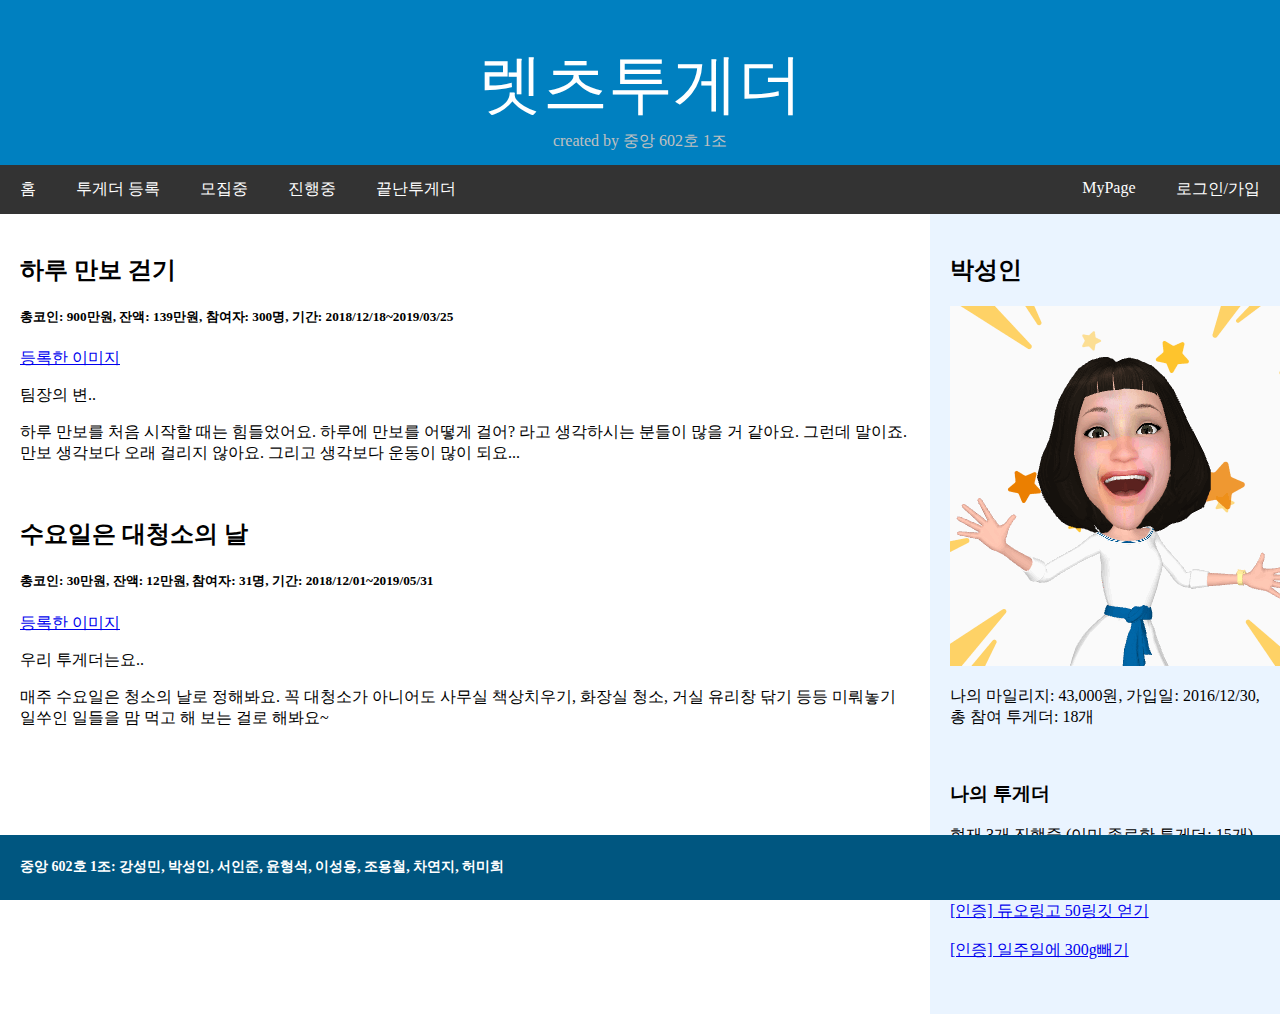
<file: WebContent/home.html>
﻿<!DOCTYPE html>
<html lang="ko">
<head>
<title>렛츠 투게더</title>
<meta charset="UTF-8">
<meta name="viewport" content="width=device-width, initial-scale=1">
<link type="text/css" rel="stylesheet" href="css/home.css">
</head>
<body>

  <div class="p_header">
    <div class="p_title">렛츠투게더</div>
    <div class="p_oursHead" onclick="openNav()">created by 중앙 602호
      1조</div>
  </div>

  <div id="p_mySidenav" class="p_sidenav">
    <a href="javascript:void(0)" class="p_closebtn" onclick="closeNav()">&times;</a>
    <a href="#" onclick="visibleIntro( 'Kang')">강성민</a>
    <a href="#" onclick="visibleIntro( 'Park')">박성인</a>
    <a href="#" onclick="visibleIntro( 'Seo')">서인준</a>
    <a href="#" onclick="visibleIntro( 'Youn')">윤형석</a>
    <a href="#" onclick="visibleIntro( 'Lee')">이성용</a>
    <a href="#" onclick="visibleIntro( 'Jo')">조용철</a>
    <a href="#" onclick="visibleIntro( 'Cha')">차연지</a>
    <a href="#" onclick="visibleIntro( 'Hu')">허미희</a>
  </div>
  <div id="p_intro">
    <div class="p_int">
      <div id="p_intName">박성인</div>
      <div id="p_intCont">초기화면 및 전체 구성</div>
    </div>
  </div>

  <script>
			function openNav() {
				document.getElementById("p_mySidenav").style.display = "block";
			}

			function closeNav() {
				document.getElementById("p_mySidenav").style.display = "none";
				document.getElementById("p_intro").style.display = "none";
			}
			function visibleIntro(Nm) {
				switch (Nm) {
				case "Kang":
					name = "강성민";
					cont = "로그인/가입";
					break;
				case "Park":
					name = "박성인";
					cont = "초기화면 및 전체 구성";
					break;
				case "Seo":
					name = "서인준";
					cont = "MyPage, 인증";
					break;
				case "Youn":
					name = "윤형석";
					cont = "모집 투게더";
					break;
				case "Lee":
					name = "이성용";
					cont = "투게더 등록";
					break;
				case "Jo":
					name = "조용철";
					cont = "상세페이지와 댓글";
					break;
				case "Cha":
					name = "차연지";
					cont = "끝난 투게더";
					break;
				case "Hu":
					name = "허미희";
					cont = "진행 투게더";
					break;
				default:
					name = "박성인";
					cont = "초기화면 및 전체 구성";
				}

				document.getElementById("p_intName").innerHTML = name;
				document.getElementById("p_intCont").innerHTML = cont;
				document.getElementById("p_intro").style.display = "block";
			}
		</script>


  <div class="p_navbar">
    <a href="home.html">홈</a>
    <a href="enroll.html">투게더 등록 </a>
    <a href="recruitTogether.html">모집중 </a>
    <a href="ing.html">진행중 </a>
    <a href="finished.html">끝난투게더</a>
    <a href="login.html" class="p_right">로그인/가입</a>
    <a href="myPage.html" class="p_right">MyPage</a>
  </div>


  <div class="p_row">

    <div class="p_main" id="here">
      <!-- 각자 변경해야 하는 부분 시작 -->
      <h2>하루 만보 걷기</h2>
      <h5>총코인: 900만원, 잔액: 139만원, 참여자: 300명, 기간:
        2018/12/18~2019/03/25</h5>
      <div class="p_fakeimg">
        <a href="info.html">등록한 이미지</a>
      </div>
      <p>팀장의 변..</p>
      <p>하루 만보를 처음 시작할 때는 힘들었어요. 하루에 만보를 어떻게 걸어? 라고 생각하시는 분들이 많을 거
        같아요. 그런데 말이죠. 만보 생각보다 오래 걸리지 않아요. 그리고 생각보다 운동이 많이 되요...</p>
      <br>
      <h2>수요일은 대청소의 날</h2>
      <h5>총코인: 30만원, 잔액: 12만원, 참여자: 31명, 기간: 2018/12/01~2019/05/31</h5>
      <div class="p_fakeimg">
        <a href="info.html">등록한 이미지</a>
      </div>
      <p>우리 투게더는요..</p>
      <p>매주 수요일은 청소의 날로 정해봐요. 꼭 대청소가 아니어도 사무실 책상치우기, 화장실 청소, 거실 유리창
        닦기 등등 미뤄놓기 일쑤인 일들을 맘 먹고 해 보는 걸로 해봐요~</p>
      <!-- 각자 변경해야 하는 부분 끝-->
    </div>

    <div class="p_side">
      <h2>박성인</h2>
      <div class="p_userimg">
        <a href="myPage.html">
          <img src="img/pic1.gif" alt="사진/등록한 이미지" class="p_pic1">
        </a>
      </div>
      <p>나의 마일리지: 43,000원, 가입일: 2016/12/30, 총 참여 투게더: 18개</p>
      <br>
      <h3>나의 투게더</h3>
      <p>현재 3개 진행중 (이미 종료한 투게더: 15개)</p>
      <div class="p_mytimg">
        <a href="info.html">[인증] 하루 물 1.5L</a>
      </div>
      <br>
      <div class="p_mytimg">
        <a href="info.html">[인증] 듀오링고 50링깃 얻기</a>
      </div>
      <br>
      <div class="p_mytimg">
        <a href="info.html">[인증] 일주일에 300g빼기</a>
      </div>
    </div>

  </div>

  <div class="p_footer">
    <h4>중앙 602호 1조: 강성민, 박성인, 서인준, 윤형석, 이성용, 조용철, 차연지, 허미희</h4>
  </div>

</body>
</html>
</file>
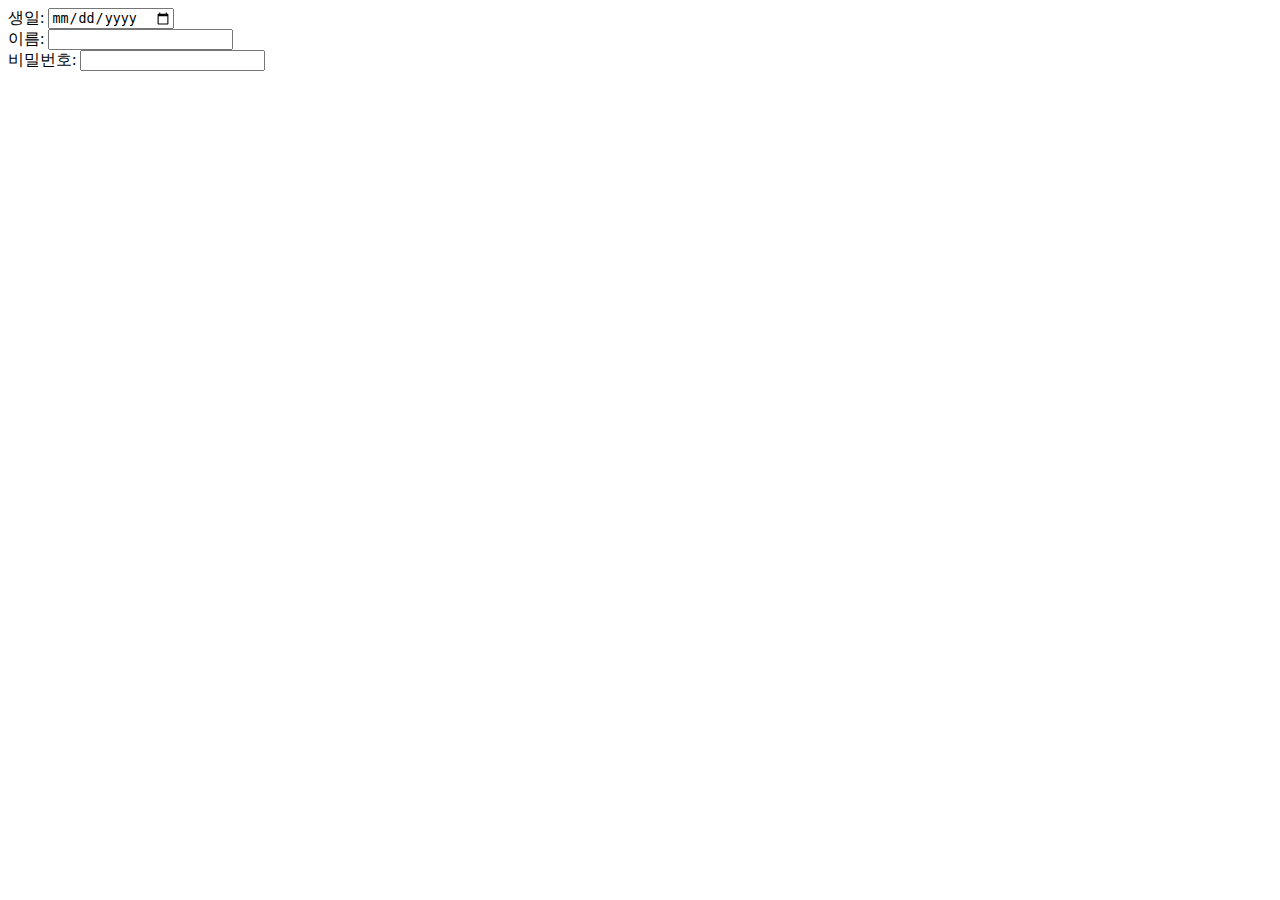
<file: WebContent/NewFile.html>
<!DOCTYPE html>
<html lang="ko">
<head>
<meta charset="UTF-8">
<title>Insert title here</title>
</head>
<body>
<form>
생일: <input type="date"><br>
이름: <input type="text"><br>
비밀번호: <input type="password"><br>
</form>

</body>
</html>
</file>
<file: WebContent/css/home.css>
@charset "UTF-8";
@font-face { font-family: 'yg-jalnan'; src: url('https://cdn.jsdelivr.net/gh/projectnoonnu/noonfonts_four@1.2/JalnanOTF00.woff') format('woff'); font-weight: normal; font-style: normal; }

* {
  box-sizing: border-box;
}

body {
  font-family: "초코쿠키", "애플민트", "휴먼편지체", "휴먼옛체", "맑은 고딕", "Charm";
  margin: 0;
}

/* Style the p_header */
.p_header {
  padding: 40px 0px 10px 0px;
  background: #0080C0;
  text-align: center;
  color: white;
}

.p_title {
  padding: 0px 0px 0px 0px;
  font-size: 65px;
}

.p_title a {
  color: inherit;
  text-decoration: none;
}

.p_searchContainer {
  display: inline-block;
  font-size: 18px;
  font-weight: bold;
  width: 400px;
  height: 100%;
  vertical-align: baseline;
  border: 2px solid;
  padding: 5px 20px;
}

.p_searchContainer input[type=text] {
  width: 75%;
  height: 30px;
  border: none;
  margin: 0px;
  font-weight: bold;
  vertical-align: middle;
}

.p_searchContainer input[type=submit] {
  margin: 0px 1px;
  width: 20%;
  height: 30px;
  background: white;
  color: #0080C0;
  font-size: 1em;
  font-weight: bold;
  vertical-align: middle;
  border: none;
}

.p_searchContainer .p_checkBoxs {
  display: flex;
  flex-direction: row;
  padding: 5px 0px;
  height: 20px;
  margin: 0px 0px 0px 10px;
  font-size: 1em;
}

.p_searchContainer label1 {
  width: 250px;
  height: 30px;
}

.p_oursHead {
  padding: 3px 30px 3px 30px;
  font-size: 16px;
  color: silver;
  cursor: pointer;
}

.p_oursHead:hover {
  background: white;
  color: #0080C0;
}

/* Style the top navigation bar */
.p_navbar {
  overflow: hidden;
  background-color: #333;
}

/* Style the navigation bar links */
.p_navbar a {
  float: left;
  color: white;
  text-align: center;
  padding: 14px 20px;
  text-decoration: none;
  cursor: pointer;
}
/* Right-aligned link */
.p_navbar a.p_right {
  float: right;
}

/* Change color on hover */
.p_navbar a:hover {
  background-color: #ddd;
  color: black;
}

.p_sidenav {
  display: none;
  height: 100%;
  width: 150px;
  position: fixed;
  z-index: 1;
  top: 0;
  left: 0;
  background-color: #111;
  overflow-x: hidden;
  transition: 0.5s;
  padding-top: 60px;
}

.p_sidenav a {
  padding: 8px 8px 8px 32px;
  text-decoration: none;
  font-size: 25px;
  color: #818181;
  display: block;
  transition: 0.3s;
  cursor: pointer;
}

.p_sidenav a:hover {
  color: white;
}

.p_sidenav .p_closebtn {
  position: absolute;
  top: 0;
  right: 20px;
  font-size: 36px;
  margin-left: 50px;
}

@media screen and (max-height: 450px) {
  .p_sidenav {
    padding-top: 15px;
  }
  .p_sidenav a {
    font-size: 18px;
  }
}

#p_intro {
  display: none;
  position: absolute;
  z-index: 1;
  left: 145px;
  width: 200px;
  height: 300px;
  border: 2px dashed white;
  border-radius: 5px;
  background: rgba(0, 0, 0, 0.7);
  color: white;
  font-size: 20px;
  font-weight: bold;
  text-align: center;
}

#p_intName {
  font-size: 25px;
  font-weight: bold;
  padding: 20px;
}

#p_intCont {
  font-size: 20px;
  font-weight: bold;
  padding: 20px;
}

#p_process {
  cursor: pointer;
  display: none;
  padding: 20px 0px;
}

#p_process:hover {
  color: red;
}

#p_intro hr {
  width: 85%;
}



/* Column container */
.p_row {
  display: flex;
  flex-wrap: nowrap;
}

/* Create two unequal columns that sits next to each other */
/* Sidebar/left column */
.p_side {
  flex: 23%;
  background-color: #EAF4FF;
  padding: 20px;
  min-height: 800px;
  min-width: 350px;
}

/* Main column */
.p_main {
  flex: 77%;
  background-color: white;
  padding: 20px;
}

/* 로긴 사용자 정보를 담는 곳 */
#p_memberInfoContainer {
  position: relative;
  background-color: #aaa;
  color: white;
  width: 100%;
  height: 115px;
  padding: 20px;
  margin: 0px 0px 20px 0px;
  text-align: center;
}

#p_memberInfoBgImg {
  width: 100%;
  height: 100%;
}

#p_memberInfo {
  position: absolute;
  top: 0px;
  left: 0px;
  width: 100%;
  height: 100%;
  padding: 10px 5px;
  background: rgba(0, 0, 0, 0.5);
  color: white;
  font-size: 1.1em;
}

#p_memberName {
  display: block;
  background: white;
  color: #333;
  font-size: 1.3em;
  padding: 5px 10px;
  text-align: center;
  background: white;
}

#p_memberName a {
  text-decoration: none;
  padding: 1px 10px;
}

#p_memberName a:hover {
  background: #333;
  color: white;
  font-weight: bold;
}

#p_memberName button {
  border: 1px solid #333;
  background: white;
  color: #333;
  font-family: "맑은 고딕";
  font-size: 13px;
  padding: 2px;
  margin: auto;
  text-align: center;
  cursor: pointer;
  text-decoration: none;
}

#p_memberName button:hover {
  border: 1px solid #333;
  background: #333;
  color: white;
  font-weight: bold;
}

.p_memberInfoDesc {
  margin: 5px 35px;
  text-align: left;
}

.p_myTogetherHead {
  font-size: 1.2em;
  font-weight: bold;
  text-align: left;
}

.p_noneList {
  font-size: 1.1em;
  font-weight: bold;
  text-align: center;
  background: rgba(255,0,0,0.5);
  color: white;
  padding: 1px;
  margin: 10px 0px;
}

.p_myTogetherContainer {
  background: #aaa;
  width: 100%;
  height: 50px;
  padding: 0px;
  margin: 7px 0px 15px 0px;
  vertical-align: middle;
  font-size: 1em;
  line-height: 105%;
  white-space: nowrap;
}

/*모집중인 투게더를 위해  */
.p_myTogetherContainer1 {
  background: Lavender;
  padding: 2px;
  width: 100%;
  height: 100%;
}

/*진행중인 투게더를 위해  */
.p_myTogetherContainer2 {
  background: MintCream;
  padding: 2px;
  width: 100%;
  height: 100%;
}

/*종료된 투게더를 위해  */
.p_myTogetherContainer3 {
  background: LightSteelBlue;
  padding: 2px;
  width: 100%;
  height: 100%;
}

.p_myTogetherContainer a {
  color: black;
  text-decoration: none;
}

.p_myTogetherContainer:hover, .p_myTogetherContainer0:hover,
  .p_myTogetherContainer1:hover, .p_myTogetherContainer2:hover,
  .p_myTogetherContainer3:hover, .p_myTogetherContainer a:hover {
  background-color: gray;
  color: white;
}

.p_myTogetherImg {
  float: left;
  width: 46px;
  height: 46px;
  margin: 0px 2px 0px 0px;
  vertical-align: text-top;
  text-overflow: clip;
}

.p_viewTogetherAjax {
  background: rgba(0, 0, 0, 0.5);
  color: white;
  padding: 1px 5px;
  margin: 7px 2px 0px 2px;
  text-align: center;
  cursor: pointer;
}

.p_viewTogetherAjax:hover {
  background: white;
  color: black;
}

#p_togetherAjaxContainer {
  display: none;
  position: absolute;
  z-index: 1;
  right: 200px;
  width: 300px;
  height: 300px;
  padding: 0px;
  border: 2px dashed white;
  border-radius: 20px;
  background: rgba(0, 0, 0, 0.7);
  color: white;
  font-size: 0.95em;
  font-weight: bold;
  border: 2px dashed white;
}

@media screen and (max-width: 700px) {
  #p_togetherAjaxContainer {
    left: 10px;
  }
}

#p_togetherAjaxClose:hover {
  color: white;
}

#p_togetherAjaxClose {
  position: absolute;
  z-index: 1;
  top: 4px;
  right: 6px;
  font-size: 1.6em;
  font-weight: bold;
  margin-left: 50px;
  color: #005680;
  text-decoration: none;
  margin-left: 50px;
}

#p_togetherAjax {
  position: absolute;
  width: 100%;
  height: 100%;
  border-radius: 20px;
}

#p_togetherAjaxThumPath {
  width: 100%;
  height: 100%;
  padding: 3%;
  border-radius: 20px;
}

#p_togetherAjaxContent {
  position: absolute;
  top: 0px;
  left: 0px;
  width: 90%;
  height: 80%;
  padding: 3%;
  margin: 10% 5%;
  background: rgba(255, 255, 255, 0.8);
  color: DarkSlateGrey;
  border-radius: 20px;
}

#p_togetherAjaxTitle {
  font-size: 1.2em;
  background: #005680;
  color: white;
  padding: 2px 10px;
}

#p_togetherAjaxMiddle {
  overflow: auto;
  width: 100%;
  height: 80%;
}

#p_togetherAjaxFooter {
  position: absolute;
  bottom: 5px;
  text-align: right;
  background: #005680;
  color: white;
  width: 93%;
  padding: 2px 15px;
}

#p_searchTitle {
  font-size: 20px;
  background: #0080C0;
  color: white;
  padding: 2px 10px;
  margin: 0px 0px 20px 0px;
}

#p_homeBody {
  display: flex;
  flex-wrap: wrap;
}

.p_togetherContainer {
  flex: auto;
  width: 40%;
  margin: 0px 8px;
}

@media screen and (max-width: 1000px) {
  .p_togetherContainer {
    flex: auto;
    width: 100%;
    margin: 0px;
  }
}

.p_togetherTitle {
  font-size: 1.4em;
  font-weight: bold;
  white-space: nowrap;
}

.p_joinButton {
  vertical-align: text-top;
  margin: 0px;
  padding: 1px 5px;
  font-size: 13px;
  cursor: pointer;
  text-align: center;
  text-decoration: none;
  outline: none;
  color: #000;
  background-color: Gainsboro;
  border: DarkSlateGray solid 2px;
  border-radius: 6px;
  box-shadow: 0 8px 16px 0 rgba(0, 0, 0, 0.2), 0 1px 10px 0
    rgba(0, 0, 0, 0.19);
}

#p_cert {
  color: #CD5C5C;
  border: #CD5C5C solid 2px;
}

.p_joinButton:hover {
  background-color: DarkSlateGray;
  color: white;
}

.p_joinButton:active {
  background-color: DarkSlateGray;
  box-shadow: 0 8px 16px 0 rgba(0, 0, 0, 0.2), 0 1px 10px 0
    rgba(0, 0, 0, 0.19);
  transform: translateY(1px);
}

.p_togetherContent {
  position: relative;
  background: #ddd;
  /* width: 100%; */
  height: 200px;
  padding: 10px;
  margin: 5px 0px 25px 0px;
  display: block;
  color: white;
}

.p_togetherContent a {
  float: left;
  color: white;
  text-decoration: none;
}

.p_togetherContent:hover, .p_TogetherImg:hover, .p_togetherBrief:hover,
  .p_togetherDesc:hover {
  background: gray;
  color: white;
}

.p_TogetherImg {
  width: 260px;
  height: 180px;
  padding: 0px;
}

.p_togetherBrief {
  position: absolute;
  bottom: 3px;
  left: 3px;
  background: rgba(0, 0, 0, 0.5);
  padding: 10px 5px;
  font-size: 1em;
}

.p_togetherDesc {
  position: absolute;
  display: block;
  top: 10px;
  left: 280px;
  padding: 0px;
  margin: 0px;
  height: 90%;
  overflow: auto;
  font-size: 1.1em;
  color: #222;
}

@media screen and (max-width: 1400px) {
  .p_TogetherImg {
    width: 60%;
  }
  .p_togetherDesc {
    left: 62%;
  }
}

/* p_footer */
.p_footer {
  font-size: 14px;
  padding: 5px 20px;
  /* text-align: right; */
  background: #005680;
  width: 100%;
  color: white;
  overflow: hidden;
  position: fixed;
  bottom: 0;
}

/* Responsive layout - when the screen is less than 700px wide, make the two columns stack on top of each other instead of next to each other */
@media screen and (max-width: 700px) {
  .p_row {
    flex-direction: column;
  }
}

/* Responsive layout - when the screen is less than 400px wide, make the navigation links stack on top of each other instead of next to each other */
@media screen and (max-width: 200px) {
  .p_navbar a {
    float: none;
    width: 100%;
  }
}
</file>
